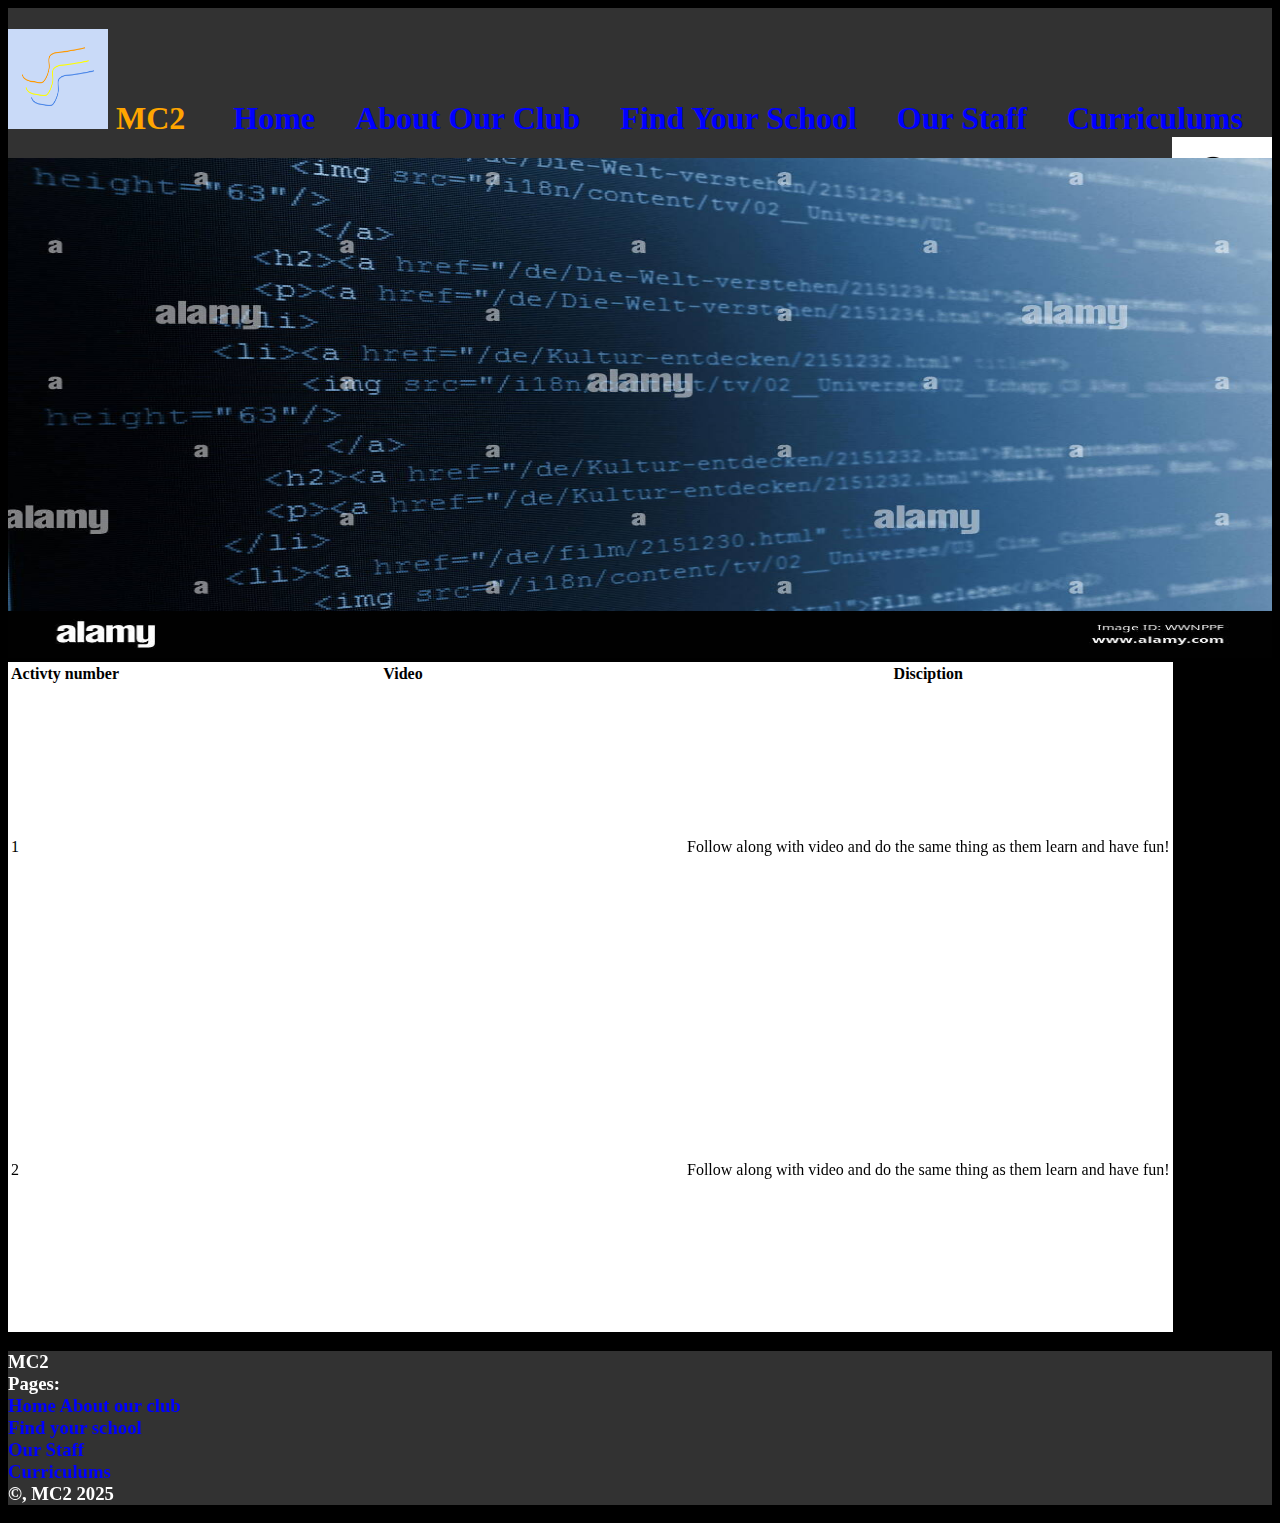
<file: 1-curricullum.html>
<!DOCTYPE html>
<html>
  <head>
    <link rel="stylesheet" href="style.css">
    <title> MC2 - Curricullums </title>
    <link rel="icon" type="image/x-icon" href="gajlogo.png">
  </head>
  <body>
    <div class="header">
      <h1> <img src="gajlogo.png" height="100" width="100"> <span class="orange">MC2</span> .....<a href="Home.html">Home</a>.....<a href="AOC.html">About Our Club</a>.....<a href="FYS.html">Find Your School</a>.....<a href="Our_Staff.html">Our Staff</a>.....<a href="curriculums.html">Curriculums</a><a href="search.html"><img style="float: right;" src="search.jpg" height="100" width="100" onclick=""></a></h1>
    </div>
    <img src="coding-4.jpg" height="500px" width="100%px" alt="Image of MC2 students coding"/>
    <table>
        <tr>
            <th>Activty number</th>
            <th>Video</th>
            <th>Disciption</th>
        </tr>
        <tr>
            <td>1</td>
            <td><iframe width="560" height="315" src="https://www.youtube.com/embed/jZJnwkz0-zI?si=q1RJx0T2IRZFgyzc" title="YouTube video player" frameborder="0" allow="accelerometer; autoplay; clipboard-write; encrypted-media; gyroscope; picture-in-picture; web-share" referrerpolicy="strict-origin-when-cross-origin" allowfullscreen></iframe></td>
            <td>Follow along with video and do the same thing as them learn and have fun!</td>
        </tr>
        <tr>
          <td>2</td>
          <td><iframe width="560" height="315" src="https://www.youtube.com/embed/xzVPHbMsF2A?si=A2rrrqRaXHpgwaDM" title="YouTube video player" frameborder="0" allow="accelerometer; autoplay; clipboard-write; encrypted-media; gyroscope; picture-in-picture; web-share" referrerpolicy="strict-origin-when-cross-origin" allowfullscreen></iframe></td>
          <td>Follow along with video and do the same thing as them learn and have fun!</td>
      </tr>
    </table>
    <div class="footer" style="align-content: left;">
        <h3>
        MC2 </br>
        Pages: </br>
        <a href="Home.html">Home</a>
        <a href="AOC.html">About our club</a></br>
        <a href="FYS.html">Find your school</a></br>
        <a href="Our_Staff.html">Our Staff</a></br>
        <a href="curriculums.html">Curriculums</a></br>
        &#169;, MC2 2025
        </h3>
      </div>
    </body>
  </html>
</file>
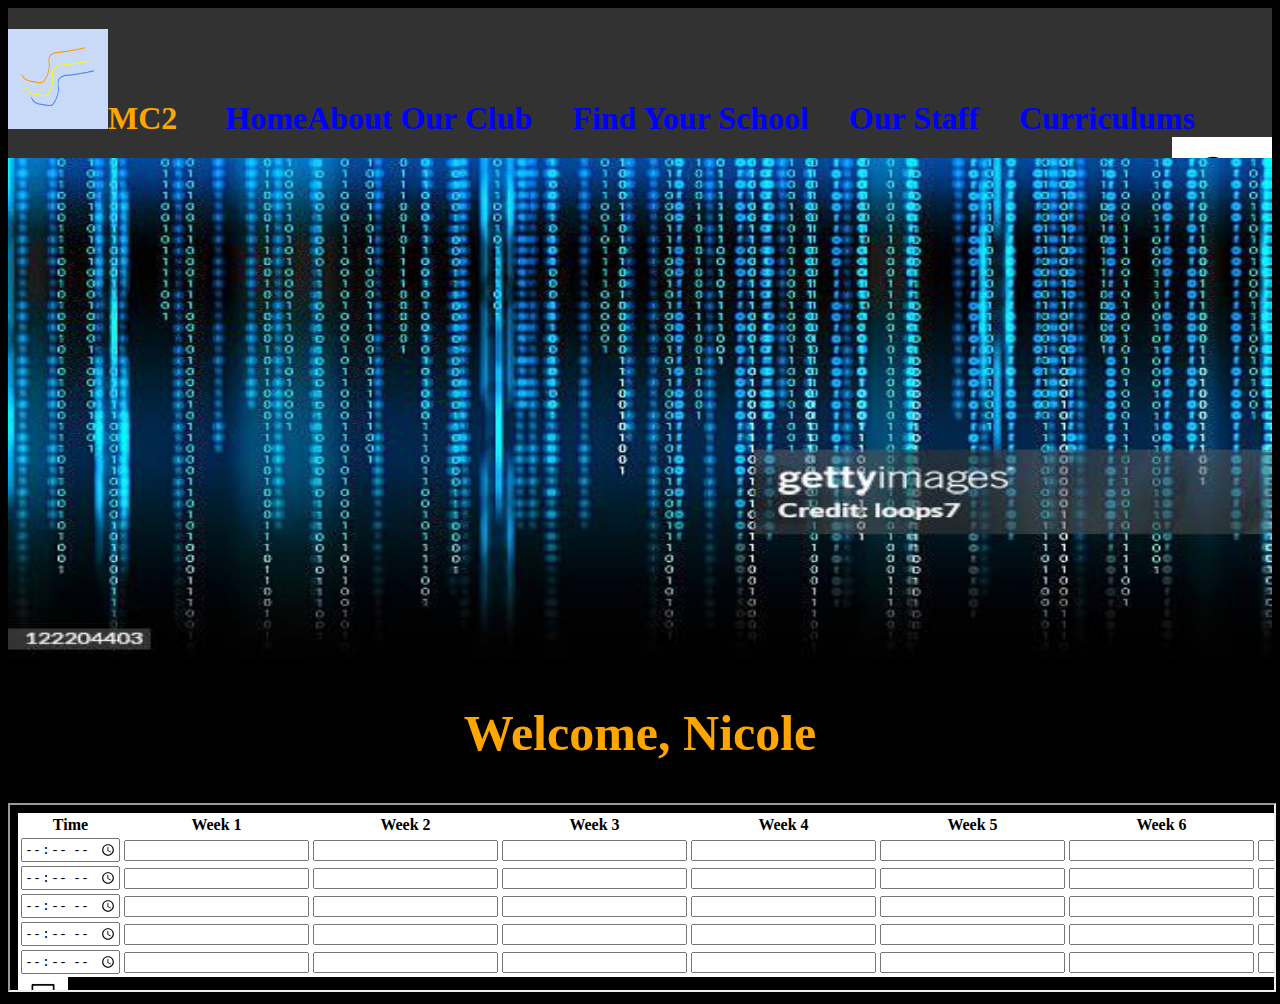
<file: 143678838yhuid8eyh7eghudf3876f7h8fv3fr73gyyr8h3rh138.html>
<!DOCTYPE html>
<html>
  <head>
    <link rel="stylesheet" href="style.css">
    <title> Ms. Aubry - Home </title>
    <link rel="icon" type="image/x-icon" href="gajlogo.png">
  </head>
  <body>
    <div class="header">
      <h1> <img src="gajlogo.png" height="100" width="100"><span class="orange">MC2</span> .....<a href="Home.html">Home</a><a href="AOC.html">About Our Club</a>.....<a href="FYS.html">Find Your School</a>.....<a href="Our_Staff.html">Our Staff</a>.....<a href="curriculums.html">Curriculums</a><a href="search.html"><img style="float: right;" src="search.jpg" height="100" width="100" onclick=""></a></h1>
    </div>
    <img src="coding-5.jpg" height="500px" width="100%" alt="Image of MC2 students coding"/>
    <h2 class="orange">Welcome, Nicole</h2>
    <iframe src="staff-table.html" height="185px" width="100%"></iframe>
    </body>
</html>
</file>
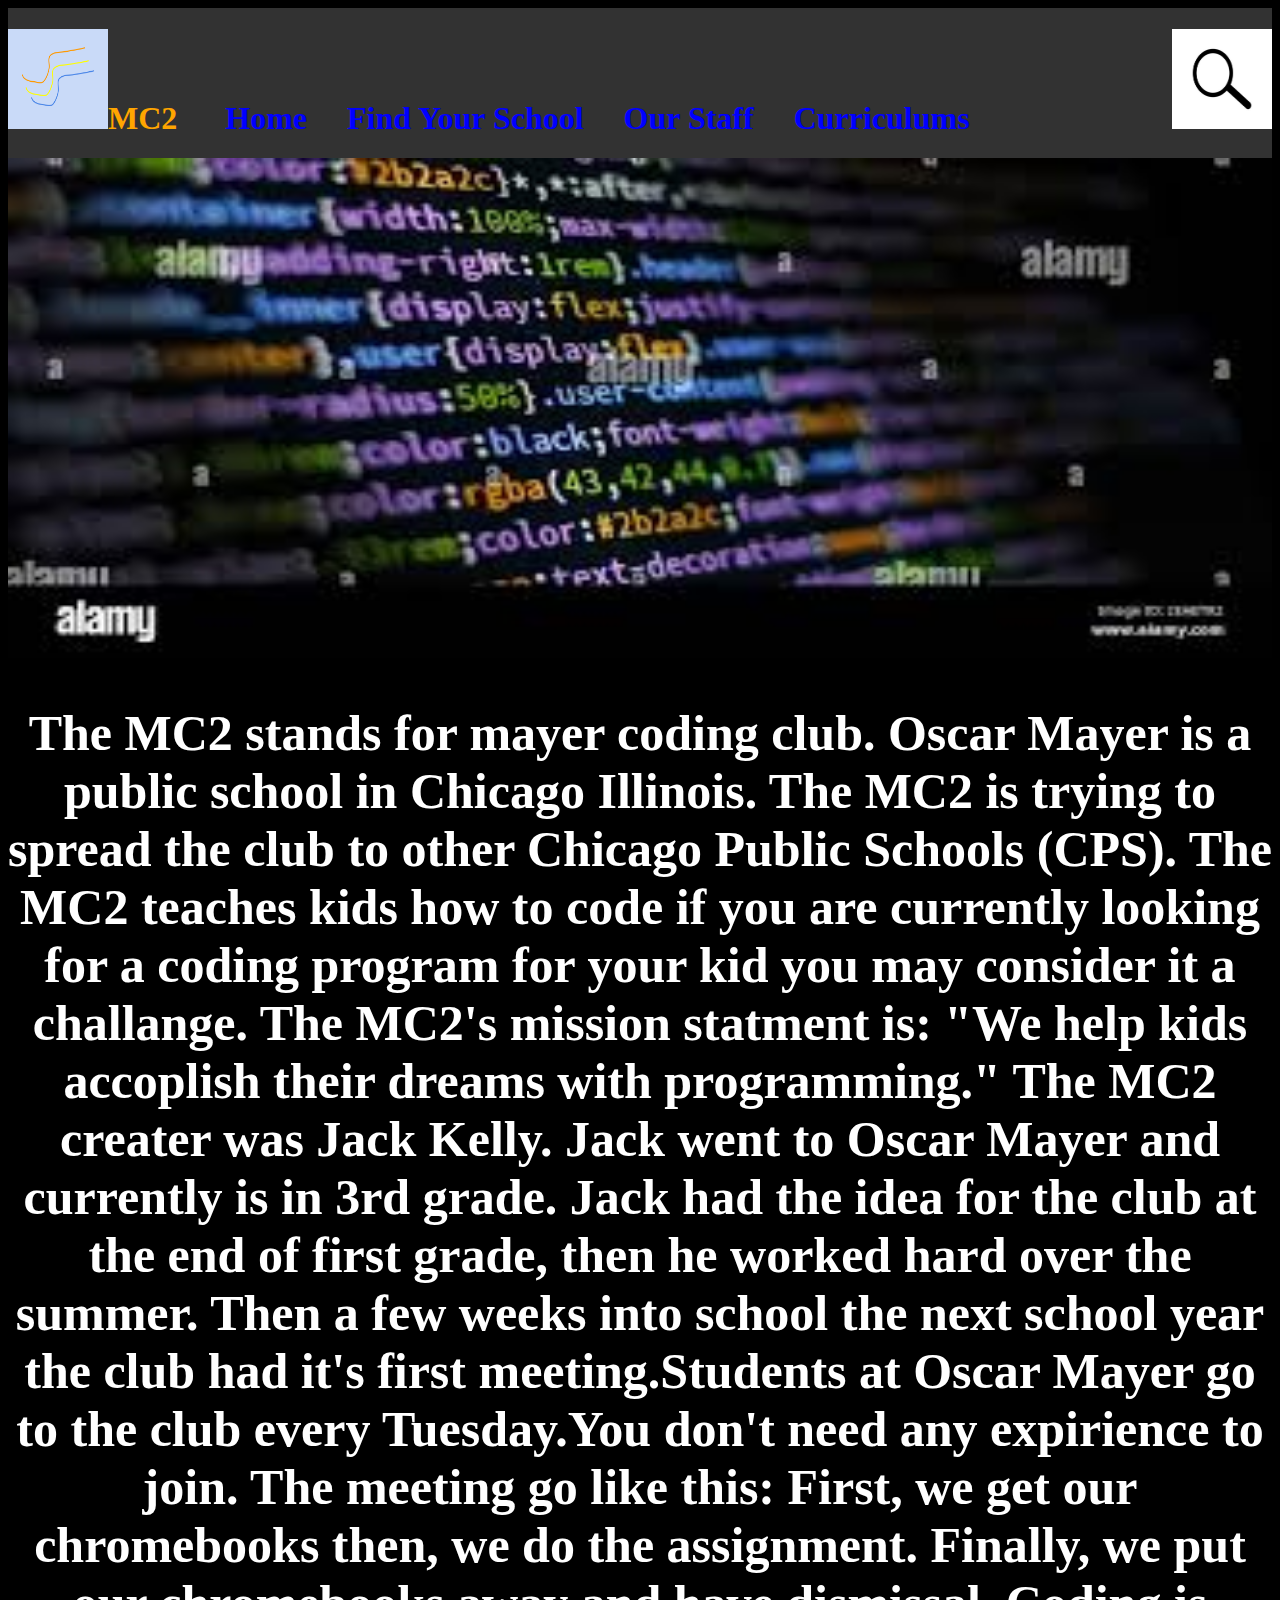
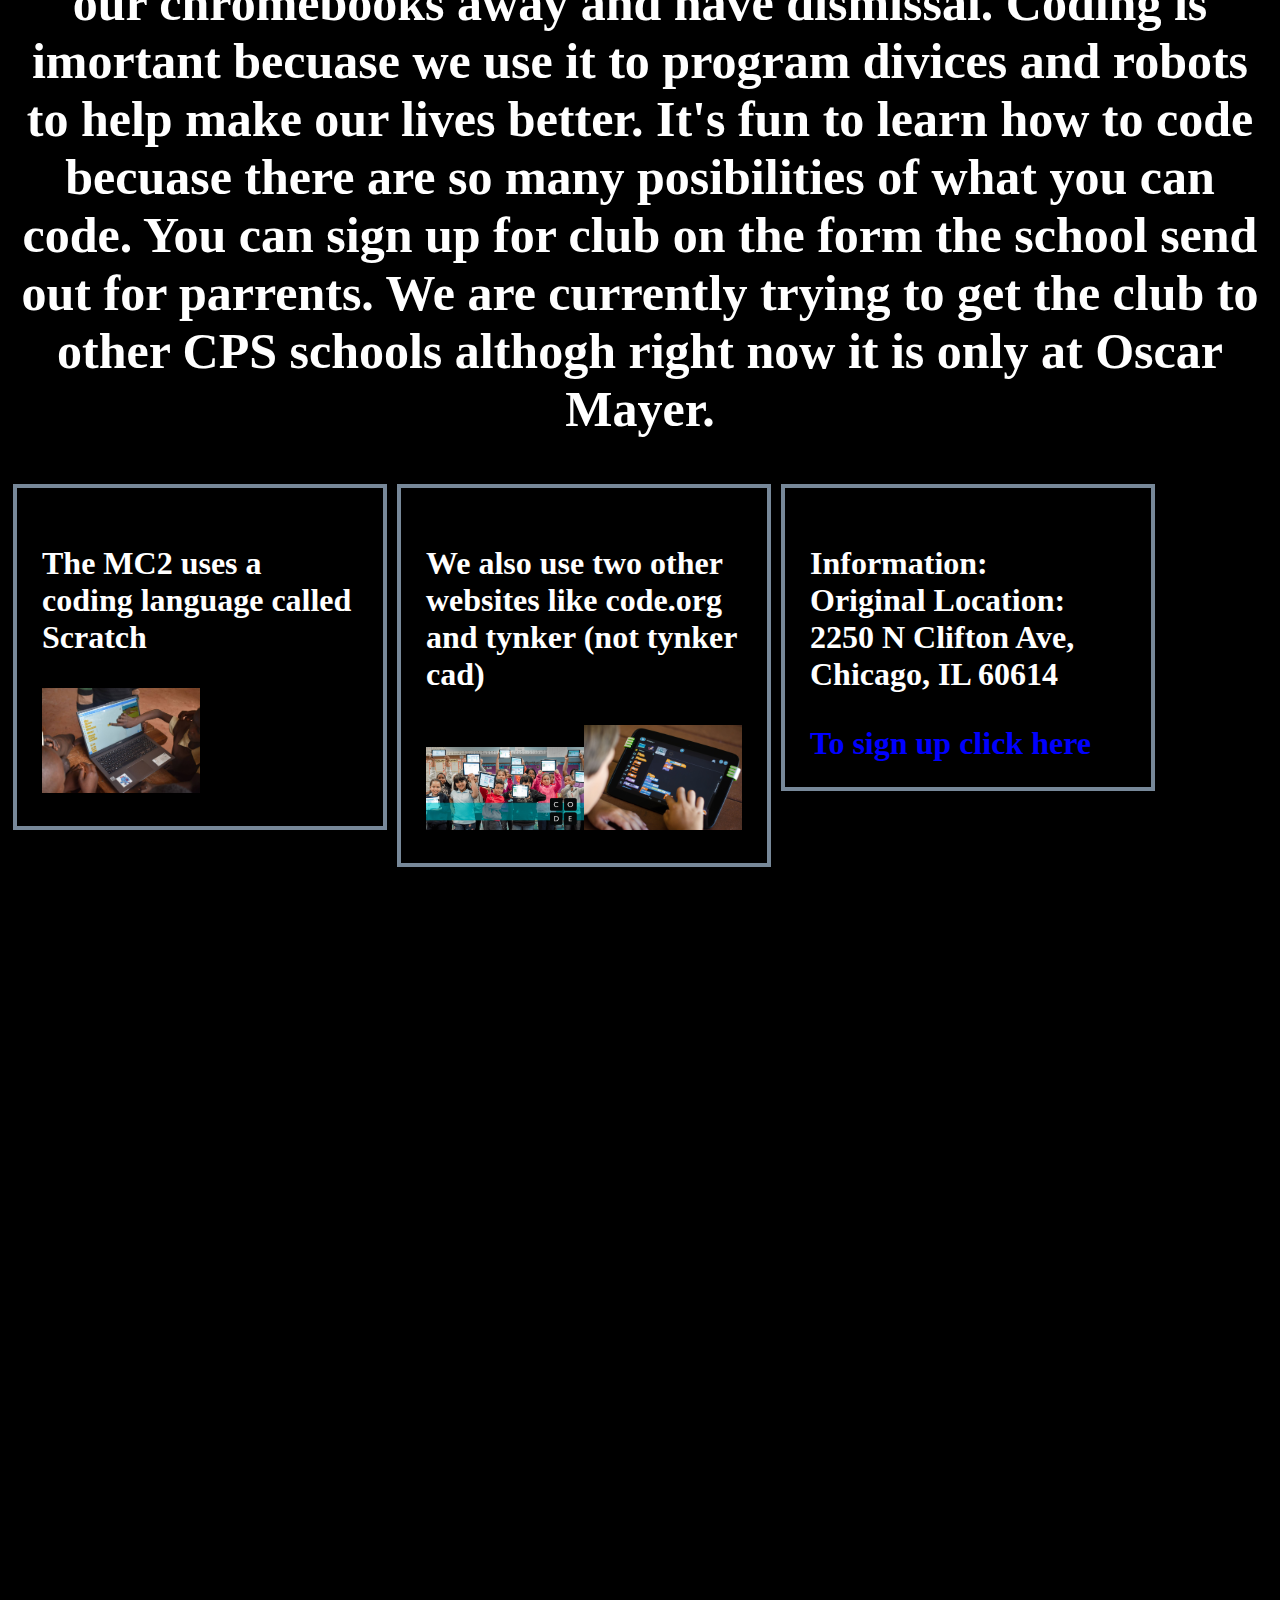
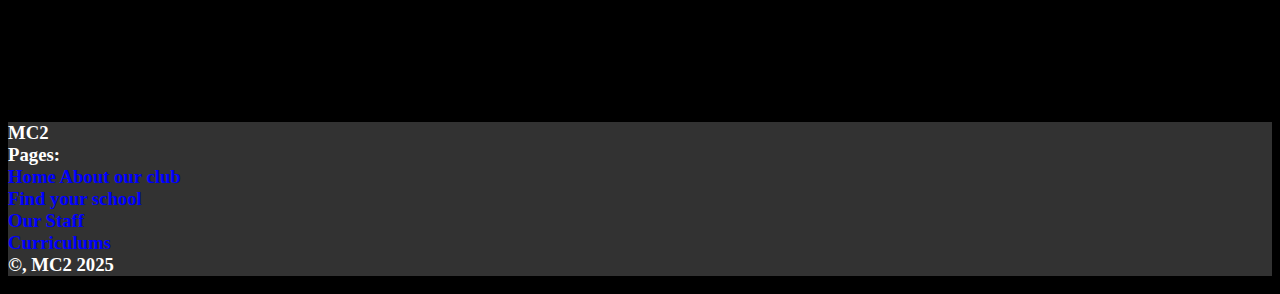
<file: AOC.html>
<!DOCTYPE html>
<html>
  <head>
    <link rel="stylesheet" href="style.css">
    <title> MC2 - About Our Club </title>
    <link rel="icon" type="image/x-icon" href="gajlogo.png">
  </head>
  <body>
    <div class="header">
      <h1> <img src="gajlogo.png" height="100" width="100"><span class="orange">MC2</span> .....<a href="Home.html">Home</a>.....<a href="FYS.html">Find Your School</a>.....<a href="Our_Staff.html">Our Staff</a>.....<a href="curriculums.html">Curriculums</a><a href="search.html"><img style="float: right;" src="search.jpg" height="100" width="100" onclick=""></a></h1>
    </div>
    <img src="coding-2.jpeg" height="500px" width="100%" alt="Image of MC2 students coding"/>
    <h2>The MC2 stands for mayer coding club. Oscar Mayer is a public school in Chicago Illinois. The MC2 is trying to spread the club to other Chicago Public Schools (CPS). The MC2 teaches kids how to code if you are currently looking for a coding program for
        your kid you may consider it a challange. The MC2's mission statment is: "We help kids accoplish their dreams with programming." The MC2 creater was Jack Kelly. Jack went to Oscar Mayer and currently is in 3rd grade. Jack had the idea for the club at the end
        of first grade, then he worked hard over the summer. Then a few weeks into school the next school year the club had it's first meeting.Students at Oscar Mayer go to the club every Tuesday.You don't need any expirience to join. The meeting go like this: 
        First, we get our chromebooks then, we do the assignment. Finally, we put our chromebooks away and have dismissal. Coding is imortant becuase we use it to program divices and robots to help make our lives better. It's fun to learn how to code becuase there are 
        so many posibilities of what you can code. You can sign up for club on the form the school send out for parrents. We are currently trying to get the club to other CPS schools althogh right now it is only at Oscar Mayer.
    </h2>
    <h1>
      <div class="divs pad">
        <p>The MC2 uses a coding language called Scratch</p>
        <img src="scratch.jpg" height="25%" width="50%"/>
      </div>
      <div class="divs pad">
        <p>We also use two other websites like code.org and tynker (not tynker cad) </p>
        <img src="code-org.png" height="25%" width="50%"/><img src="tynker.jpg" height="25%" width="50%"/>
      </div>
      <div class="divs pad">
        <p>Information:</br>
          Original Location: 2250 N Clifton Ave, Chicago, IL 60614
        </p>
        <a href="FYS.html">To sign up click here</a>
      </div>
      <iframe src="https://www.google.com/maps/embed?pb=!1m18!1m12!1m3!1d2968.586684165539!2d-87.66061432347205!3d41.92324306258574!2m3!1f0!2f0!3f0!3m2!1i1024!2i768!4f13.1!3m3!1m2!1s0x880fd31d9db7af85%3A0x24f0f297392ca154!2sOscar%20F%20Mayer%20School!5e0!3m2!1sen!2sus!4v1736863016294!5m2!1sen!2sus" width="600" height="450" style="border:0;" allowfullscreen="" loading="lazy" referrerpolicy="no-referrer-when-downgrade"></iframe>
    </br>
    </br>
    </br>
    </br>
    </br>
    </br>
    </br>
    </br>
    </br>
    </br>
    </br>
    </h1>
    <div class="footer" style="align-content: left;">
      <h3>
      MC2 </br>
      Pages: </br>
      <a href="Home.html">Home</a>
      <a href="AOC.html">About our club</a></br>
      <a href="FYS.html">Find your school</a></br>
      <a href="Our_Staff.html">Our Staff</a></br>
      <a href="curriculums.html">Curriculums</a></br>
      &#169;, MC2 2025
      </h3>
    </div>
  </body>
</file>
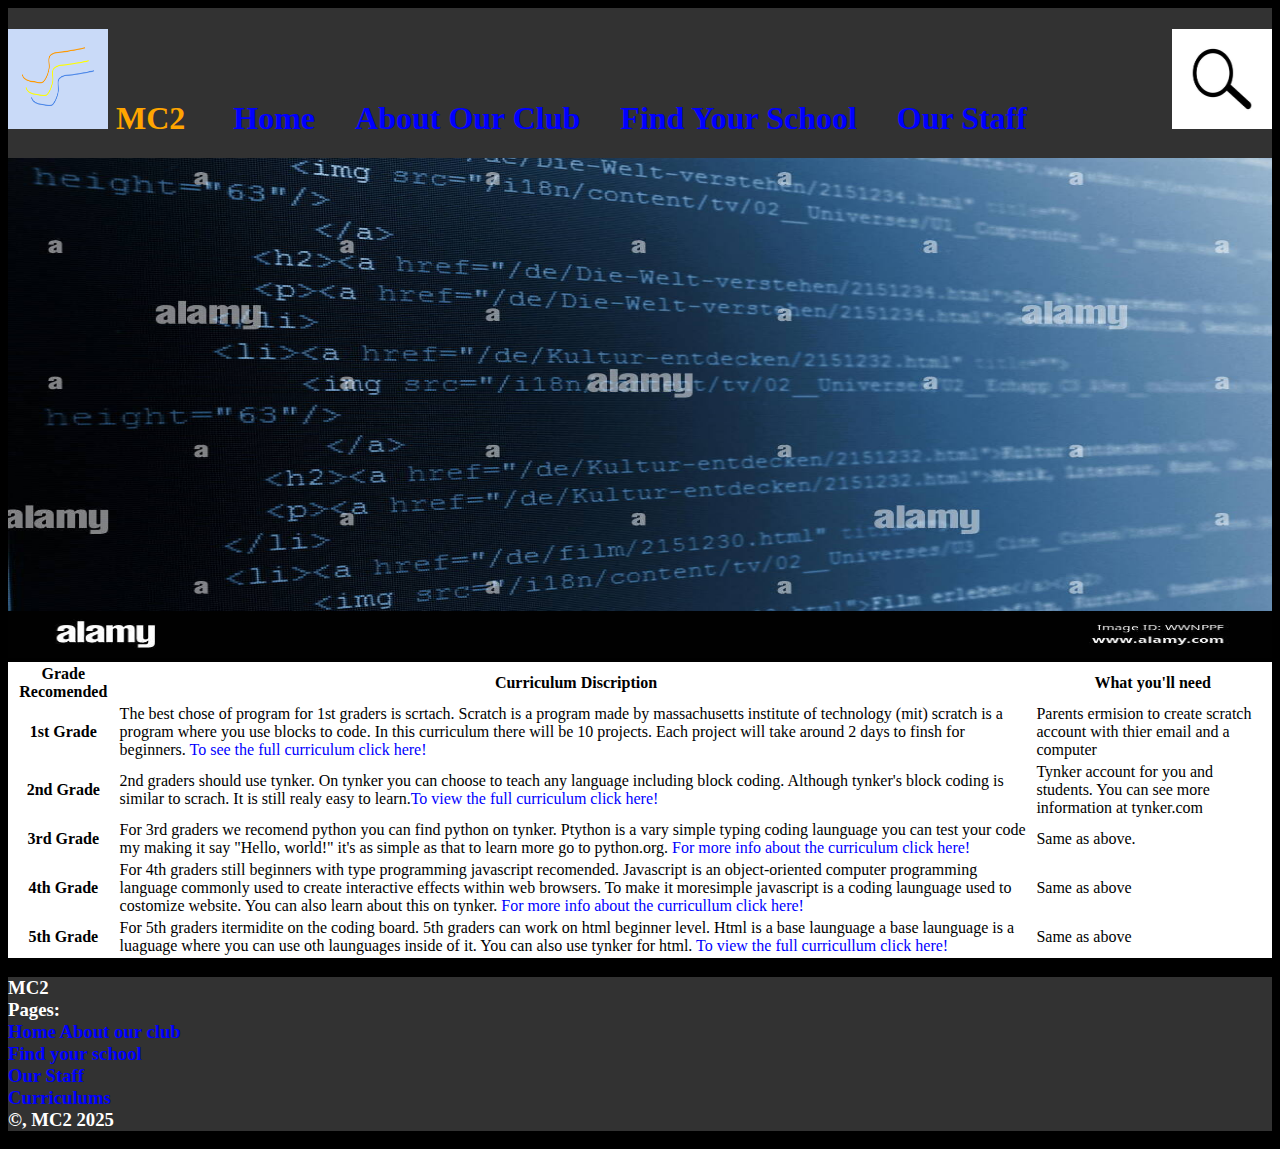
<file: curriculums.html>
<!DOCTYPE html>
<html>
  <head>
    <link rel="stylesheet" href="style.css">
    <title> MC2 - Curricullums </title>
    <link rel="icon" type="image/x-icon" href="gajlogo.png">
  </head>
  <body>
    <div class="header">
      <h1> <img src="gajlogo.png" height="100" width="100"> <span class="orange">MC2</span> .....<a href="Home.html">Home</a>.....<a href="AOC.html">About Our Club</a>.....<a href="FYS.html">Find Your School</a>.....<a href="Our_Staff.html">Our Staff</a><a href="search.html"><img style="float: right;" src="search.jpg" height="100" width="100" onclick=""></a></h1>
    </div>
    <img src="coding-4.jpg" height="500px" width="100%" alt="Image of MC2 students coding"/>
    <table>
        <tr>
            <th>Grade Recomended</th>
            <th>Curriculum Discription</th>
            <th>What you'll need</th>
        </tr>
        <tr>
            <th>1st Grade</th>
            <td>The best chose of program for 1st graders is scrtach. Scratch is a program made by massachusetts institute of technology (mit) scratch is a program where you use blocks to code. In this curriculum there will be 10 projects. Each project will take around 2 days to finsh for beginners. <a href="1-curricullum.html">To see the full curriculum click here!</a></th>
            <td>Parents ermision to create scratch account with thier email and a computer</th>
        </tr>
        <tr>
            <th>2nd Grade</th>
            <td>2nd graders should use tynker. On tynker you can choose to teach any language including block coding. Although tynker's block coding is similar to scrach. It is still realy easy to learn.<a href="2-curricullum.html">To view the full curriculum click here!</a></td>
            <td>Tynker account for you and students. You can see more information at tynker.com</td>
        </tr>
        <tr>
          <th>3rd Grade</th>
          <td>For 3rd graders we recomend python you can find python on tynker. Ptython is a vary simple typing coding launguage you can test your code my making it say "Hello, world!" it's as simple as that to learn more go to python.org. <a href="3-curriculum.html">For more info about the curriculum click here!</a></td>
          <td>Same as above.</td>
        </tr>
        <tr>
          <th>4th Grade</th>
          <td>For 4th graders still beginners with type programming javascript recomended. Javascript is an object-oriented computer programming language commonly used to create interactive effects within web browsers. To make it moresimple javascript is a coding launguage used to costomize website. You can also learn about this on tynker. <a href="4-curricullum.html">For more info about the curricullum click here!</a></td>
          <td>Same as above</td>
        </tr>
        <tr>
          <th>5th Grade</th>
          <td>For 5th graders itermidite on the coding board. 5th graders can work on html beginner level. Html is a base launguage a base launguage is a luaguage where you can use oth launguages inside of it. You can also use tynker for html. <a href="5-curricullum.html">To view the full curricullum click here!</a></td>
          <td>Same as above</td>
        </tr>
    </table>
    <div class="footer" style="align-content: left;">
        <h3>
        MC2 </br>
        Pages: </br>
        <a href="Home.html">Home</a>
        <a href="AOC.html">About our club</a></br>
        <a href="FYS.html">Find your school</a></br>
        <a href="Our_Staff.html">Our Staff</a></br>
        <a href="curriculums.html">Curriculums</a></br>
        &#169;, MC2 2025
        </h3>
      </div>
    </body>
  </html>
</file>
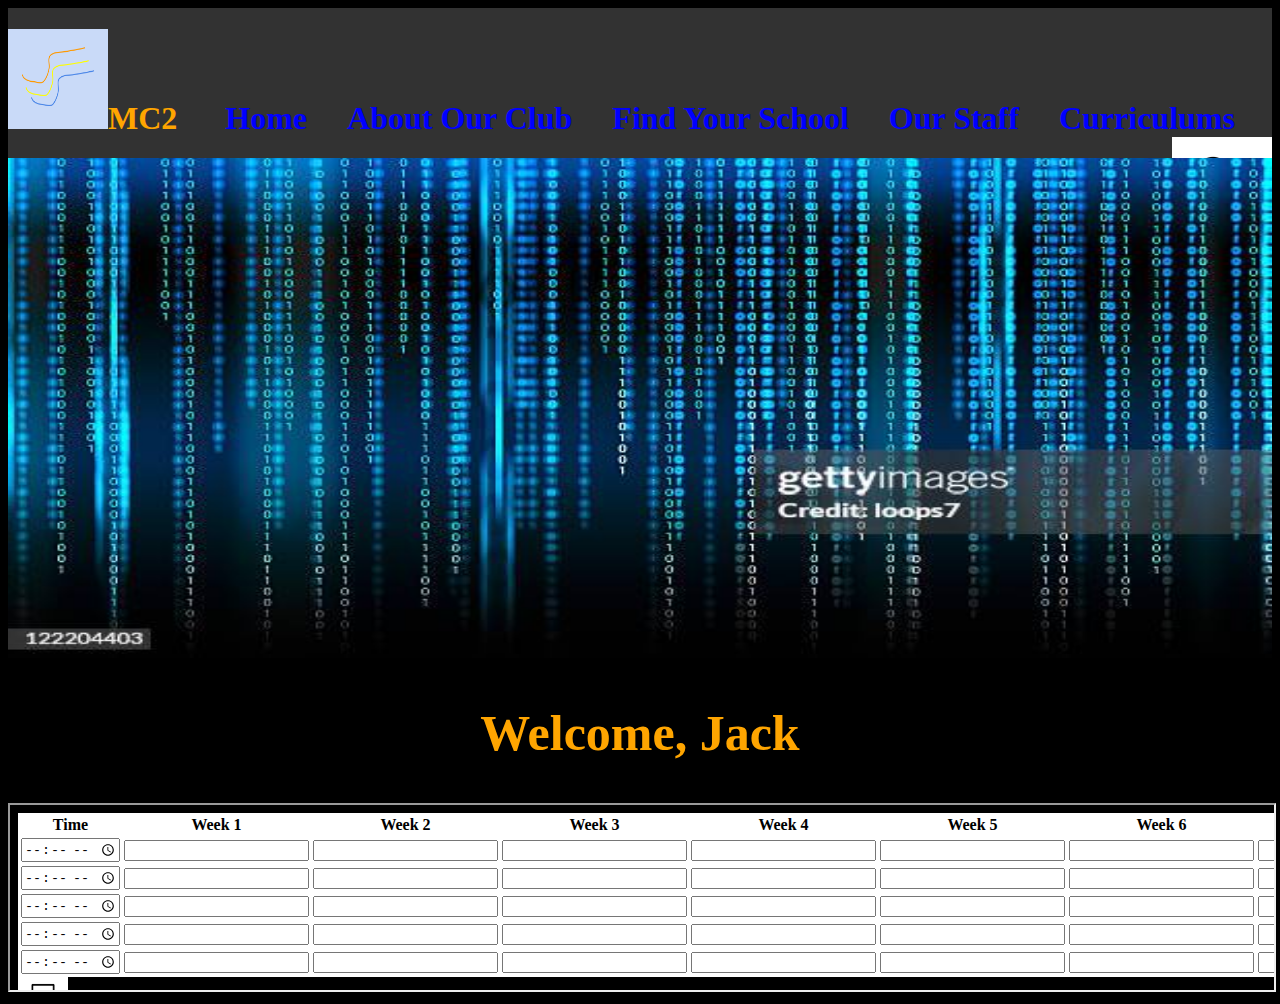
<file: db87e8qegdbhj3iq839etg7dbeye7e1y9eh8d31hvnce9yene1y.html>
<!DOCTYPE html>
<html>
  <head>
    <link rel="stylesheet" href="style.css">
    <title> Jack Kelly - Home </title>
    <link rel="icon" type="image/x-icon" href="gajlogo.png">
  </head>
  <body>
    <div class="header">
      <h1> <img src="gajlogo.png" height="100" width="100"><span class="orange">MC2</span> .....<a href="Home.html">Home</a>.....<a href="AOC.html">About Our Club</a>.....<a href="FYS.html">Find Your School</a>.....<a href="Our_Staff.html">Our Staff</a>.....<a href="curriculums.html">Curriculums</a><a href="search.html"><img style="float: right;" src="search.jpg" height="100" width="100" onclick=""></a></h1>
    </div>
    <img src="coding-5.jpg" height="500px" width="100%" alt="Image of MC2 students coding"/>
    <h2 class="orange">Welcome, Jack</h2>
    <iframe src="staff-table.html" height="185px" width="100%"></iframe>
    </body>
</html>
</file>
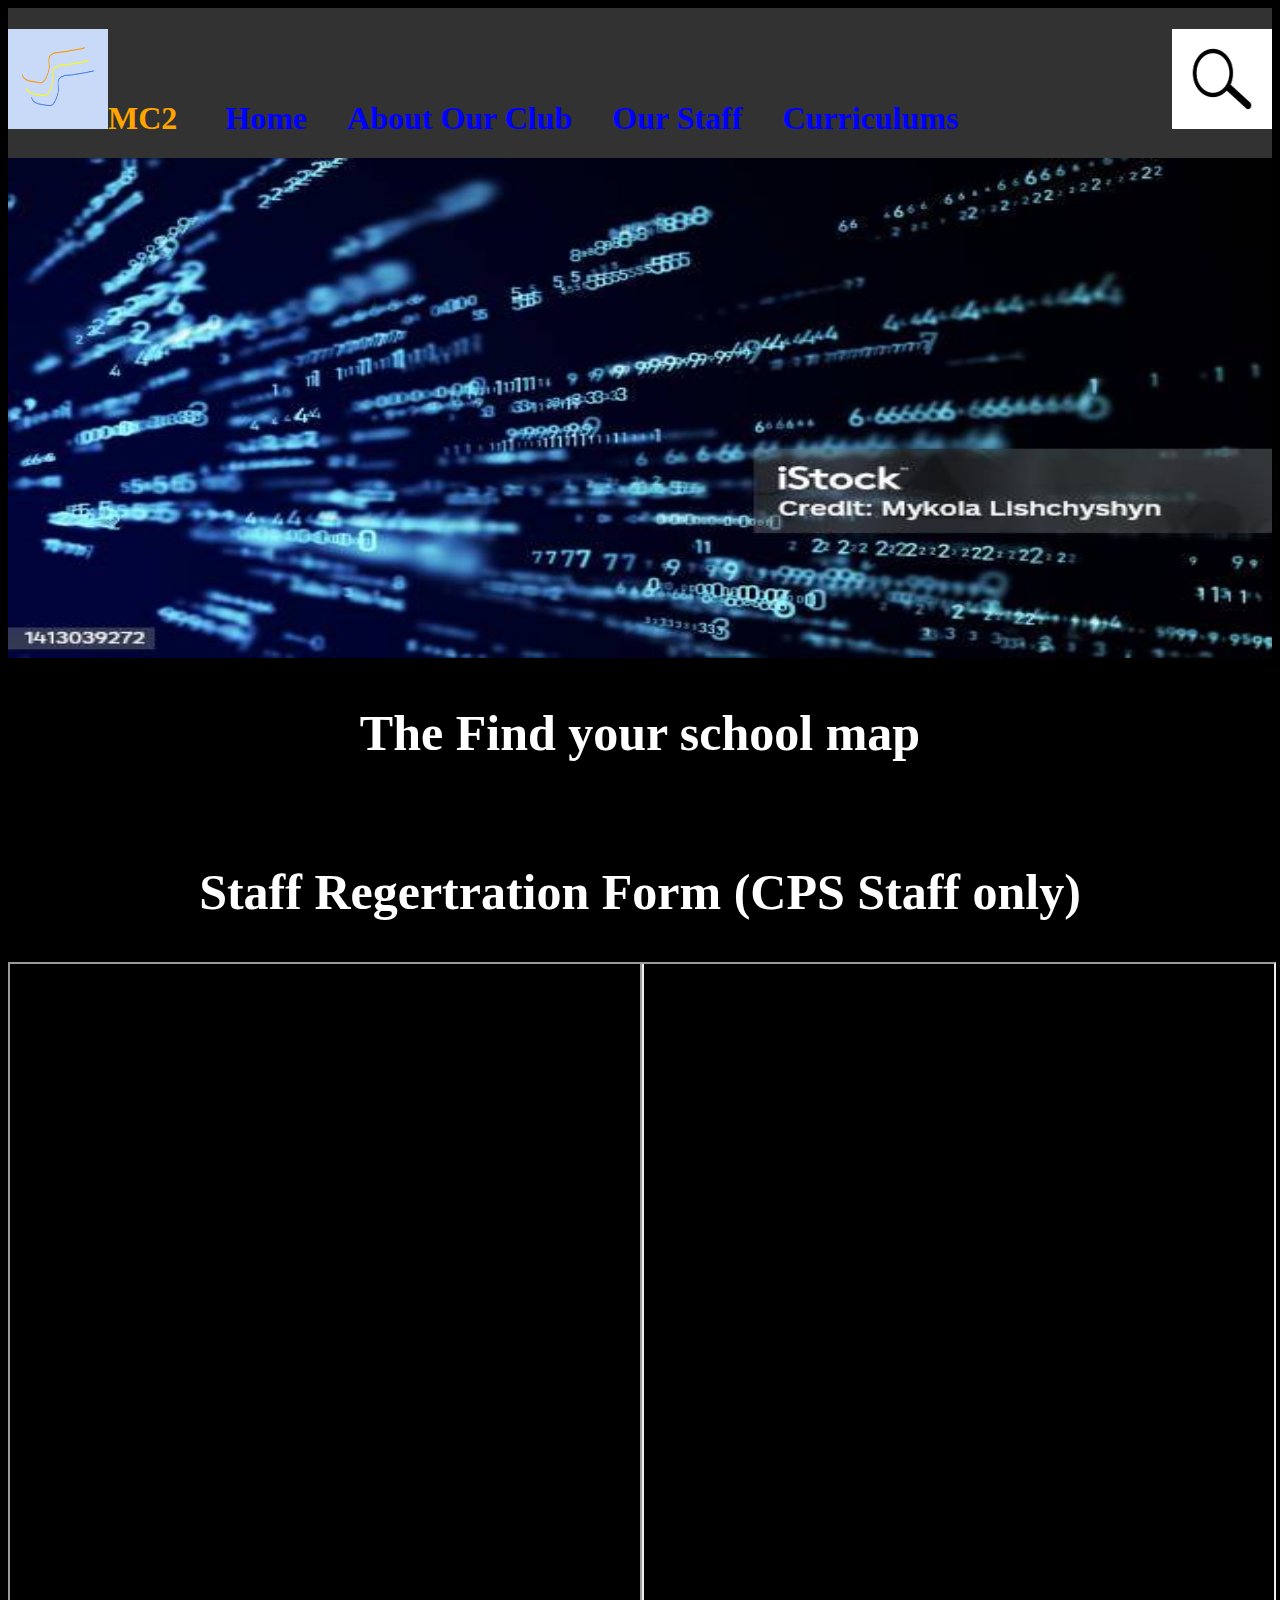
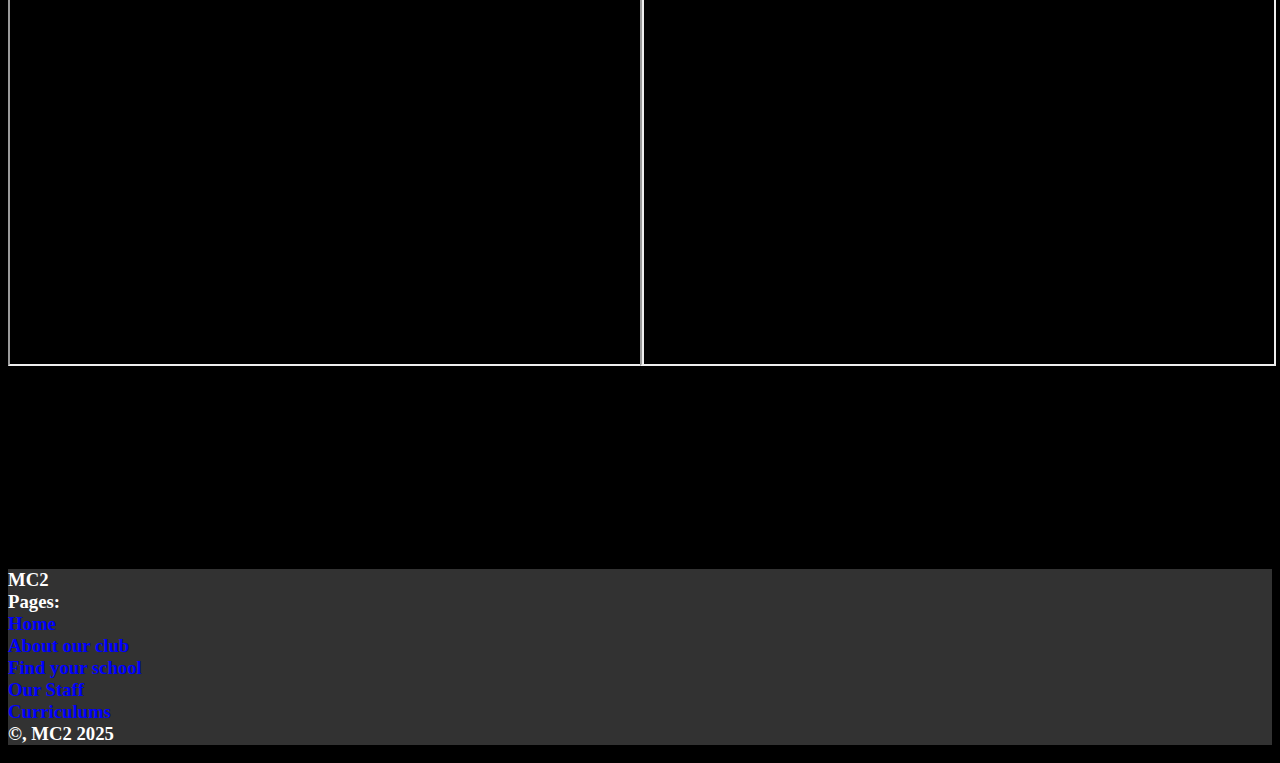
<file: FYS.html>
<!DOCTYPE html>
<html>
  <head>
    <link rel="stylesheet" href="style.css">
    <title> MC2 - Find you School </title>
    <link rel="icon" type="image/x-icon" href="gajlogo.png">
  </head>
  <body>
    <div class="header">
      <h1> <img src="gajlogo.png" height="100" width="100"><span class="orange">MC2</span> .....<a href="Home.html">Home</a>.....<a href="AOC.html">About Our Club</a>.....<a href="Our_Staff.html">Our Staff</a>.....<a href="curriculums.html">Curriculums</a><a href="search.html"><img style="float: right;" src="search.jpg" height="100" width="100" onclick=""></a></h1>
    </div>
    <img src="coding-3.jpg" height="500" width="100%" alt="Image of MC2 students coding"/>
    <h1><h2>The Find your school map</h2>..........<h2>Staff Regertration Form (CPS Staff only)</h2></h1>
    <div style="width: 100%;">
      <div style="float: left; width: 50%;">
        <iframe src="https://www.google.com/maps/d/u/1/embed?mid=1eJw94MNle1Ba7TsStlA85X31QBCz-NY&ehbc=2E312F" width="100%" height="1000"></iframe>
      </div>
      <div style="float: right; width: 50%;">
        <iframe src="https://docs.google.com/forms/d/e/1FAIpQLScXjqoPO8GY5YVGeG6-7lAWjlF7L_MNGUFhzhY7GiuCzsBkpg/viewform" style="width: 100%; height: 1000px;"></iframe>
      </div>
    </div>
    </br>
    </br>
    </br>
    </br>
    </br>
    </br>
    </br>
    </br>
    </br>
    </br>
    </br>
    </br>
    </br>
    </br>
    </br>
    </br>
    </br>
    </br>
    </br>
    </br>
    </br>
    </br>
    </br>
    </br>
    </br>
    </br>
    </br>
    </br>
    </br>
    </br>
    </br>
    </br>
    </br>
    </br>
    </br>
    </br>
    </br>
    </br>
    </br>
    </br>
    </br>
    </br>
    </br>
    </br>
    </br>
    </br>
    </br>
    </br>
    </br>
    </br>
    </br>
    </br>
    </br>
    </br>
    </br>
    </br>
    </br>
    </br>
    </br>
    </br>
    </br>
    </br>
    </br>
    </br>
    </br>
    </br>
    <div class="footer">
      <h3>
      MC2 </br>
      Pages: </br>
      <a href="Home.html">Home</a></br>
      <a href="AOC.html">About our club</a></br>
      <a href="FYS.html">Find your school</a></br>
      <a href="Our_Staff.html">Our Staff</a></br>
      <a href="curriculums.html">Curriculums</a></br>
      &#169;, MC2 2025
      </h3>
    </div>
  </body>
</html>
</file>
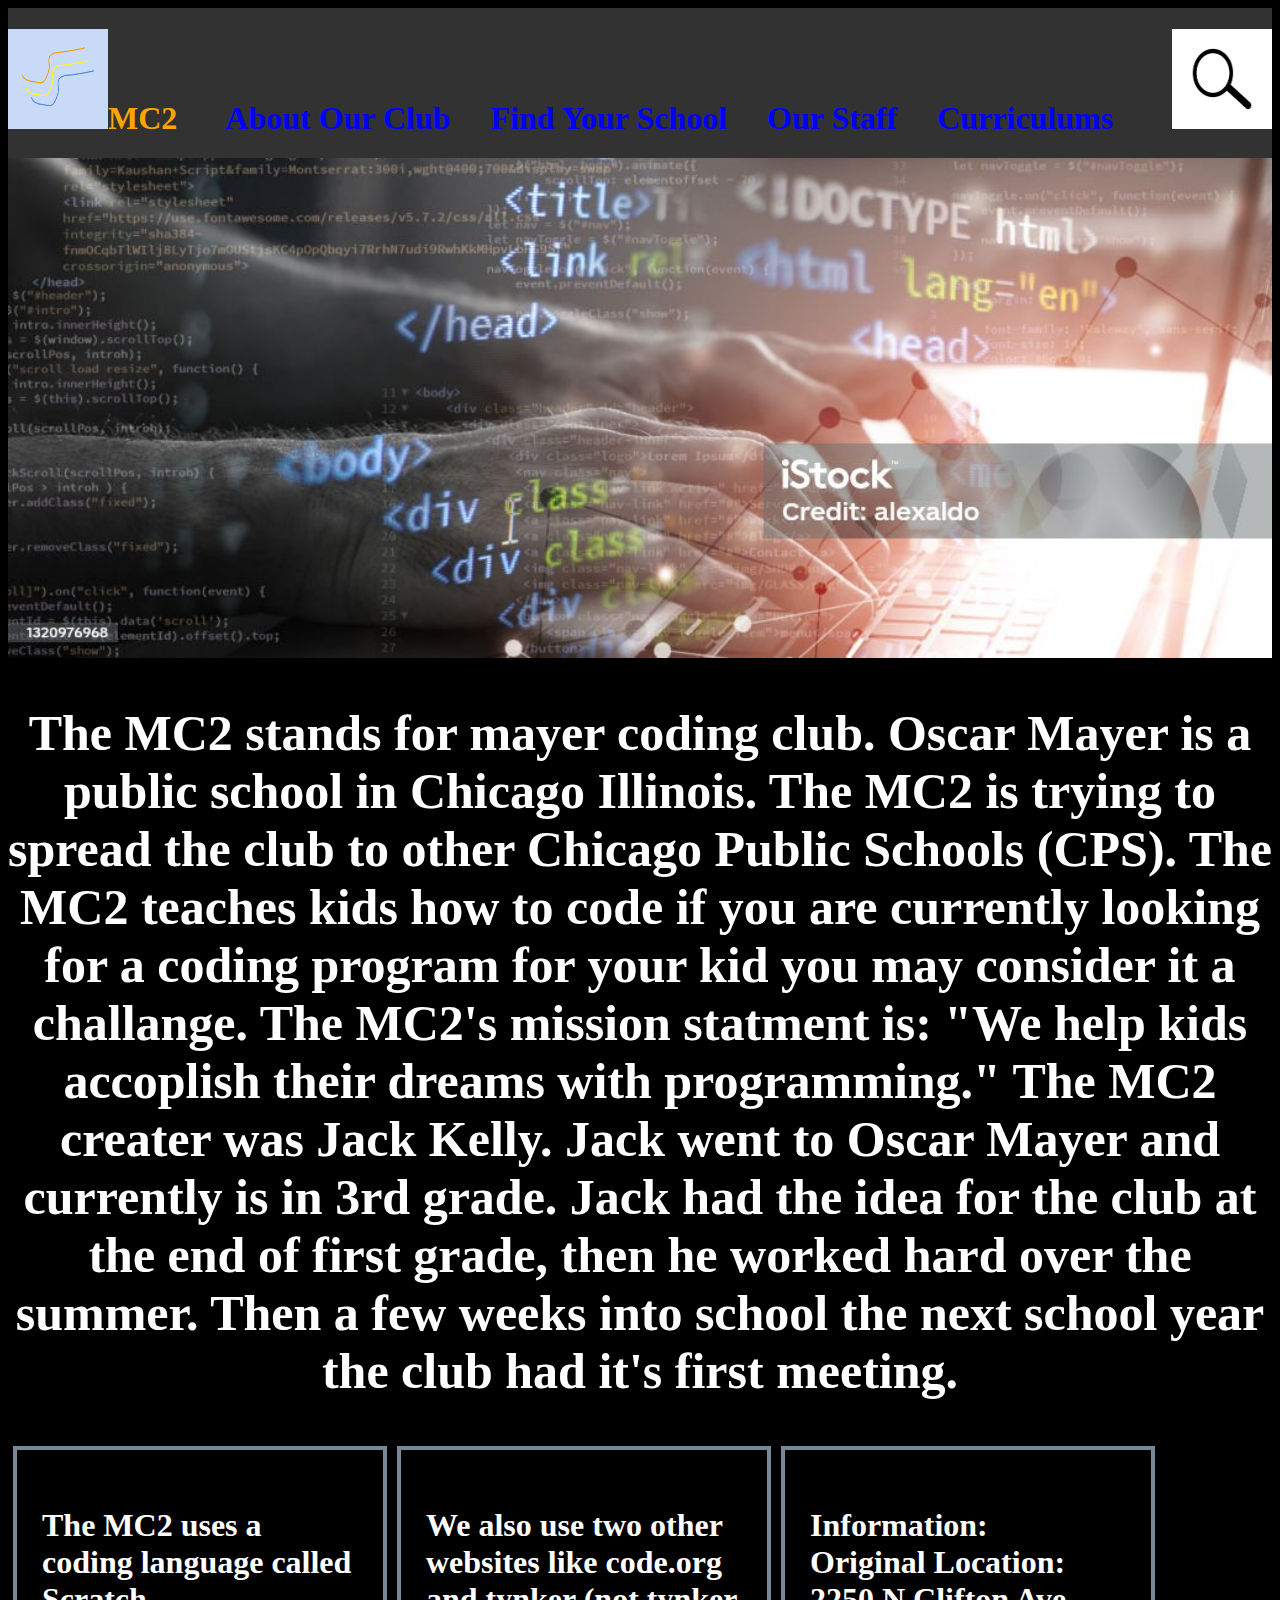
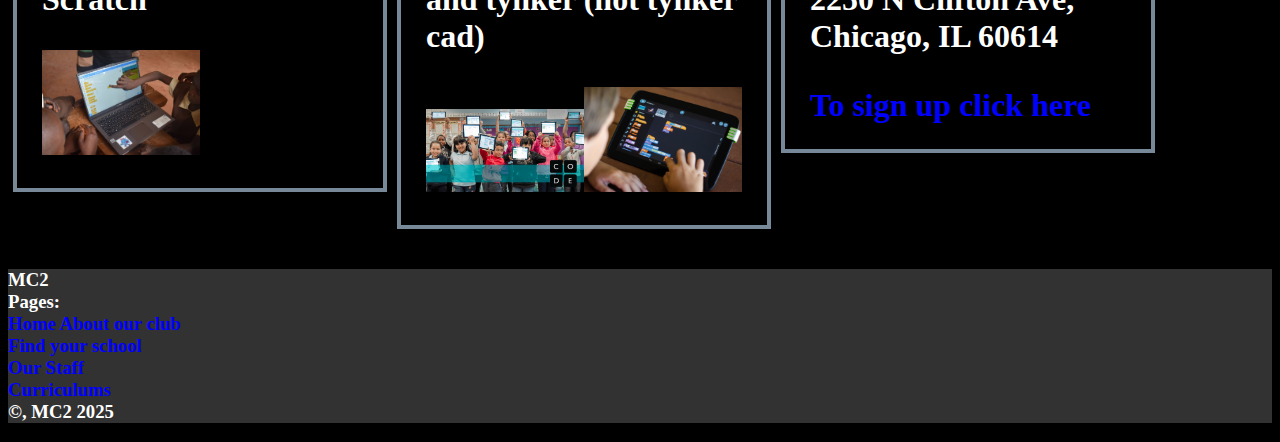
<file: Home.html>
<!DOCTYPE html>
<html>
  <head>
    <link rel="stylesheet" href="style.css">
    <title> MC2 - Home </title>
    <link rel="icon" type="image/x-icon" href="gajlogo.png">
  </head>
  <body>
    <div class="header">
      <h1> <img src="gajlogo.png" height="100" width="100"><span class="orange">MC2</span> .....<a href="AOC.html">About Our Club</a>.....<a href="FYS.html">Find Your School</a>.....<a href="Our_Staff.html">Our Staff</a>.....<a href="curriculums.html">Curriculums</a><a href="search.html"><img style="float: right;" src="search.jpg" height="100" width="100" onclick=""></a></h1>
    </div>
    <img src="kidscoding-1.jpg" height="500px" width="100%" alt="Image of MC2 students coding"/>
    <h2>The MC2 stands for mayer coding club. Oscar Mayer is a public school in Chicago Illinois. The MC2 is trying to spread the club to other Chicago Public Schools (CPS). The MC2 teaches kids how to code if you are currently looking for a coding program for
        your kid you may consider it a challange. The MC2's mission statment is: "We help kids accoplish their dreams with programming." The MC2 creater was Jack Kelly. Jack went to Oscar Mayer and currently is in 3rd grade. Jack had the idea for the club at the end
        of first grade, then he worked hard over the summer. Then a few weeks into school the next school year the club had it's first meeting.
    </h2>
    <h1>
      <div class="divs pad">
        <p>The MC2 uses a coding language called Scratch</p>
        <img src="scratch.jpg" height="25%" width="50%"/>
      </div>
      <div class="divs pad">
        <p>We also use two other websites like code.org and tynker (not tynker cad) </p>
        <img src="code-org.png" height="25%" width="50%"/><img src="tynker.jpg" height="25%" width="50%"/>
      </div>
      <div class="divs pad">
        <p>Information:</br>
          Original Location: 2250 N Clifton Ave, Chicago, IL 60614
        </p>
        <a href="FYS.html">To sign up click here</a>
      </div>
    </br>
    </br>
    </br>
    </br>
    </br>
    </br>
    </br>
    </br>
    </br>
    </br>
    </br>
    </h1>
    <div class="footer" style="align-content: left;">
      <h3>
      MC2 </br>
      Pages: </br>
      <a href="Home.html">Home</a>
      <a href="AOC.html">About our club</a></br>
      <a href="FYS.html">Find your school</a></br>
      <a href="Our_Staff.html">Our Staff</a></br>
      <a href="curriculums.html">Curriculums</a></br>
      &#169;, MC2 2025
      </h3>
    </div>
  </body>
</html>
</file>
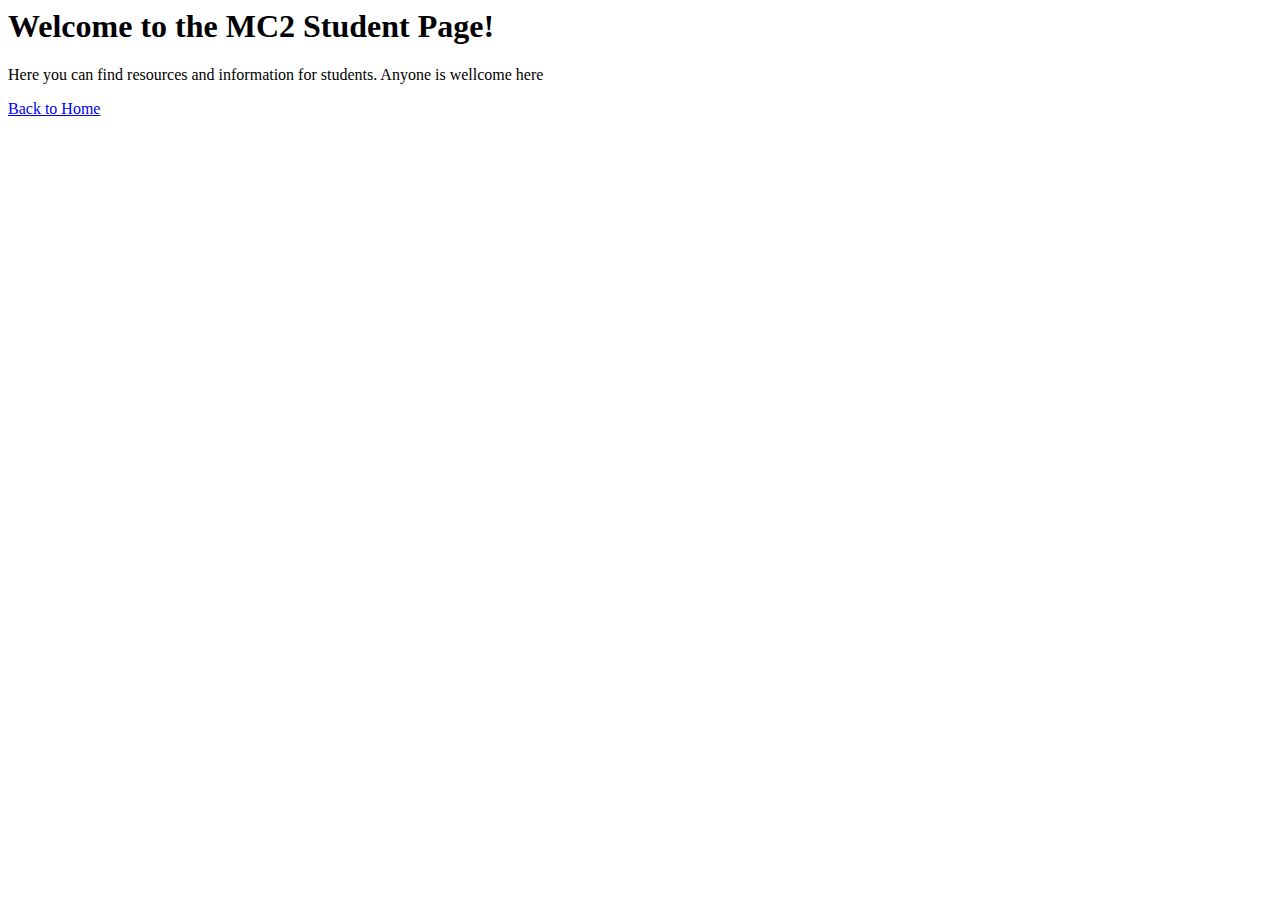
<file: Home.students.html>
<html>
    <head>
        <title>MC2 - Home</title>
    </head>
    <body>
        <h1>Welcome to the MC2 Student Page!</h1>
        <p>Here you can find resources and information for students. Anyone is wellcome here</p>
        <a href="index.html">Back to Home</a>
    </body>
</html>
</file>
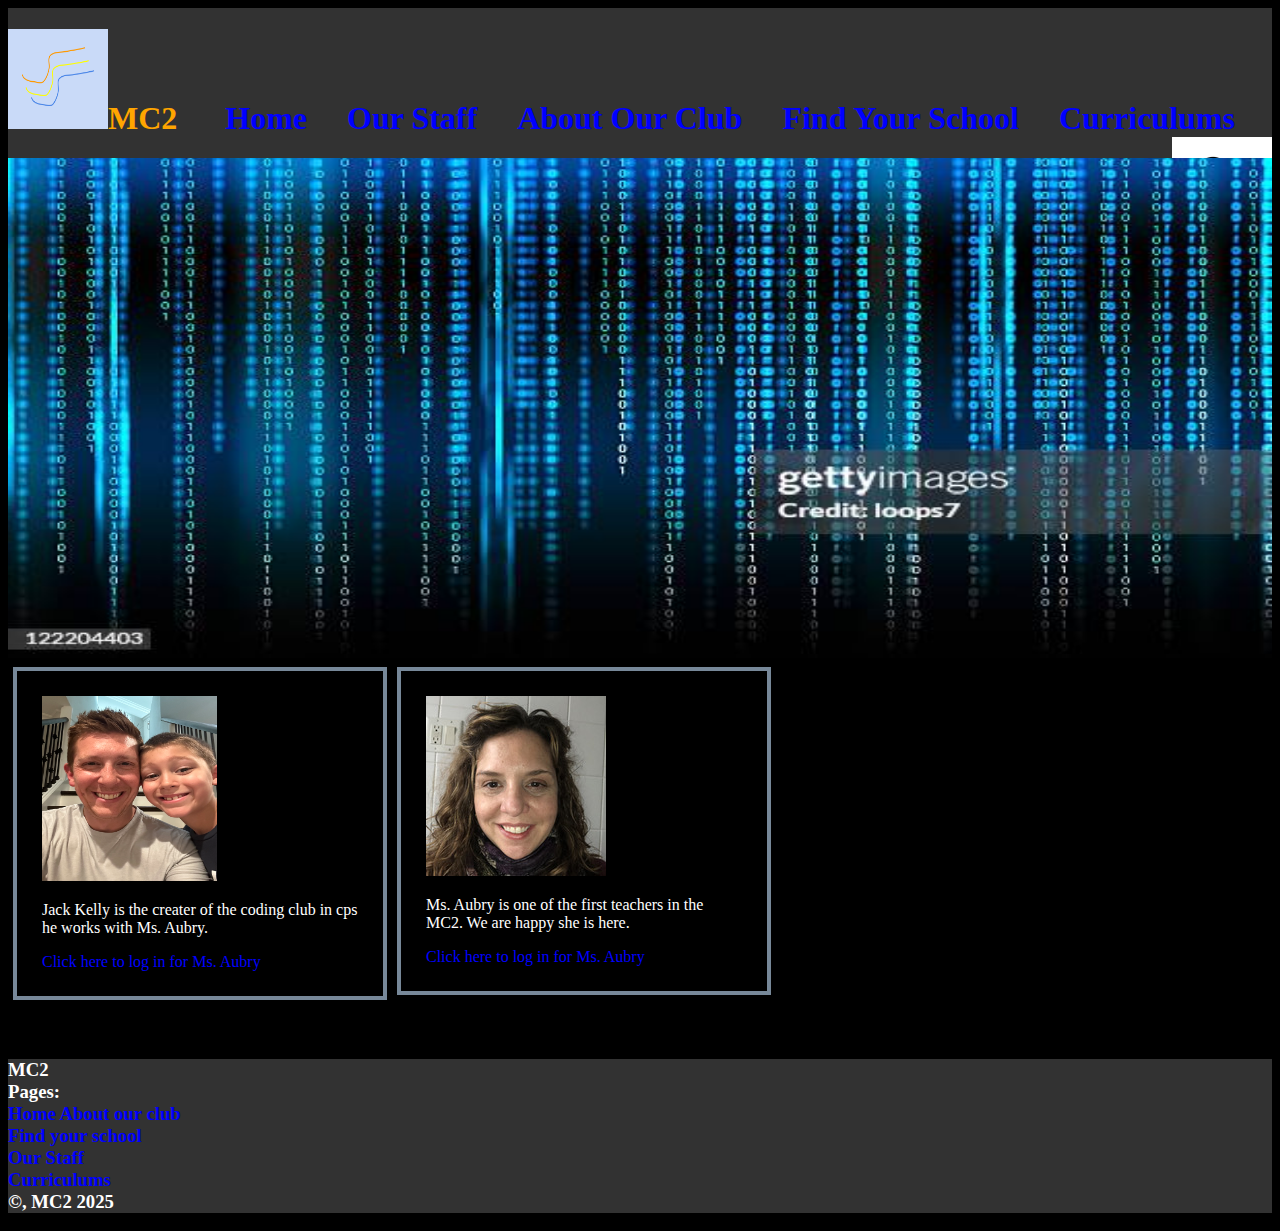
<file: Our_Staff.html>
<!DOCTYPE html>
<html>
  <head>
    <link rel="stylesheet" href="style.css">
    <title> MC2 - Our Staff </title>
    <link rel="icon" type="image/x-icon" href="gajlogo.png">
  </head>
  <body>
    <div class="header">
      <h1> <img src="gajlogo.png" height="100" width="100"><span class="orange">MC2</span> .....<a href="index.html">Home</a>.....<a href="Our_Staff.html">Our Staff</a>.....<a href="AOC.html">About Our Club</a>.....<a href="FYS.html">Find Your School</a>.....<a href="curriculums.html">Curriculums</a><a href="search.html"><img style="float: right;" src="search.jpg" height="100" width="100" onclick=""></a></h1>
    </div>
    <img src="coding-5.jpg" height="500px" width="100%" alt="Image of MC2 students coding"/>
    <div class="divs pad">
      <img src="jack.jpg" height="185" width="175"/><br>
      <p>Jack Kelly is the creater of the coding club in cps he works with Ms. Aubry.</p>
      <a href="252002.html">Click here to log in for Ms. Aubry</a>
    </div>
    <div class="divs pad">
      <img src="ms-abubry.jpg"/><br>
      <p>Ms. Aubry is one of the first teachers in the MC2. We are happy she is here.</p>
      <a href="122232.html">Click here to log in for Ms. Aubry</a>
    </div>
    </br>
    </br>
    </br>
    </br>
    </br>
    </br>
    </br>
    </br>
    </br>
    </br>
    </br>
    </br>
    </br>
    </br>
    </br>
    </br>
    </br>
    </br>
    </br>
    </br>
    </br>
    </br>
    <div class="footer" style="align-content: left;">
        <h3>
        MC2 </br>
        Pages: </br>
        <a href="Home.html">Home</a>
        <a href="AOC.html">About our club</a></br>
        <a href="FYS.html">Find your school</a></br>
        <a href="Our_Staff.html">Our Staff</a></br>
        <a href="curriculums.html">Curriculums</a></br>
        &#169;, MC2 2025
        </h3>
    </div>
  </body>
</html>
</file>
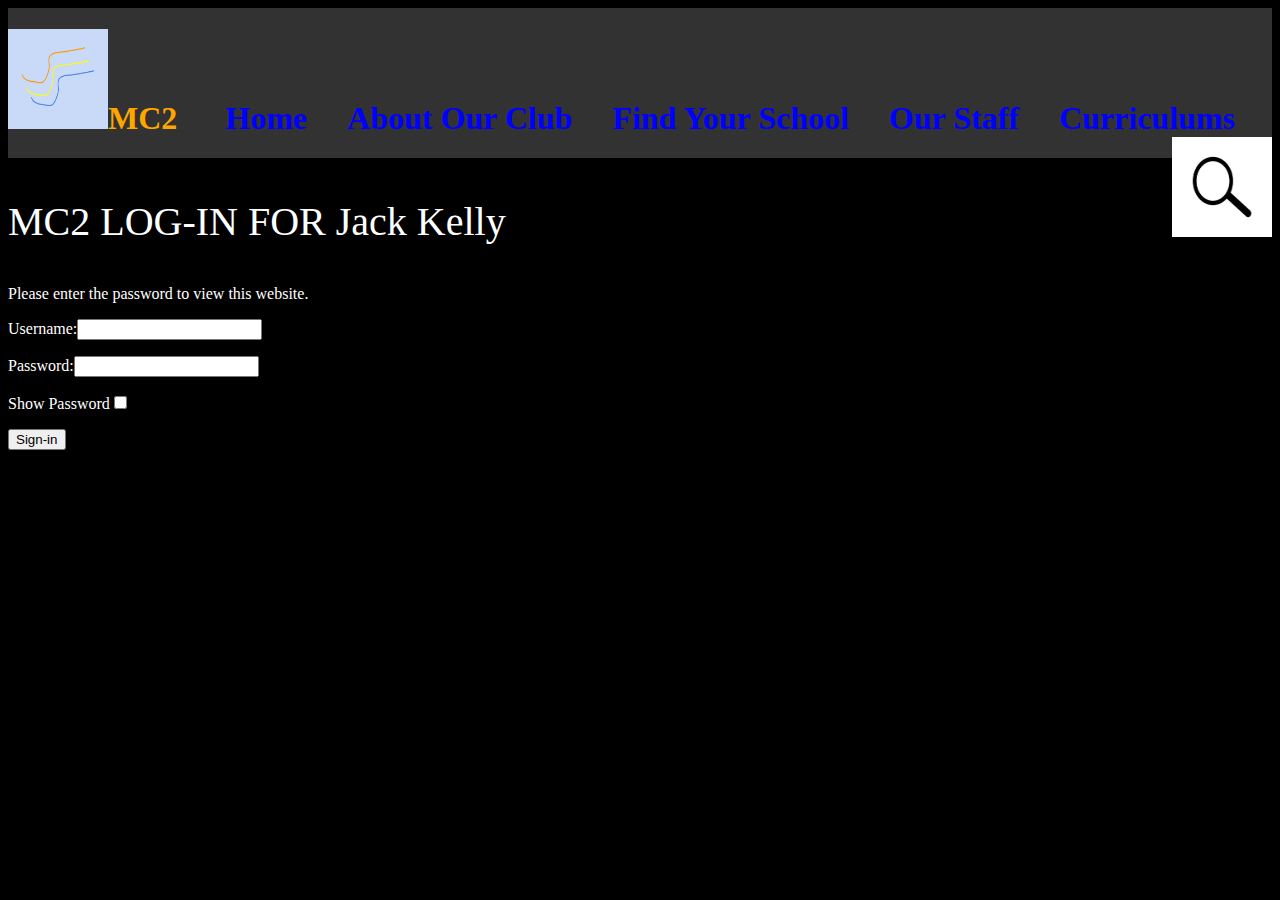
<file: staff-log-in.html>
<!DOCTYPE html>
  <html>
    <head>
      <link rel="stylesheet" href="style.css">
      <title> Login - 122232 </title>
      <link rel="icon" type="image/x-icon" href="gajlogo.png">
        <script>
          function checkUsername() {
          var username = document.getElementById("usernameBox");
          var usernameText = username.value;
          if(usernameText == "Jack-Kelly") {
            return true;
          }
          else if(usernameText == "Nicole-Aubry") {
            return true;
          }
          alert("Access denied! Incorrect password or username!");
          return false;
          }
          function checkPassword() {
          var password = document.getElementById("passwordBox");
          var passwordText = password.value;
          if(passwordText == "022116") {
            return true;
          }
          else if(passwordText == "MC2_Starter_Password") {
            return true;
          }
          alert("Access denied! Incorrect password or username!");
          return false;
          }
          function checklink() {
            if(usernameText == "Jack-Kelly")(passwordText == "Creater-of-MCTWO"); {
              {window.location.href = "db87e8qegdbhj3iq839etg7dbeye7e1y9eh8d31hvnce9yene1y.html";}
            }
            else if(usernameText == "Nicole-Aubry")(passwordText == "122232"); {
                {window.location.href = "143678838yhuid8eyh7eghudf3876f7h8fv3fr73gyyr8h3rh138.html";}
                return true;
            }
            return false;
          }
          function showPassword() {
            var x = document.getElementById("passwordBox");
            if (x.type === "password") {
              x.type = "text";
            } else {
              x.type = "password";
            }
          }
        </script>
    </head>
    <body>
      <div class="header">
        <h1> <img src="gajlogo.png" height="100" width="100"><span class="orange">MC2</span> .....<a href="Home.html">Home</a>.....<a href="AOC.html">About Our Club</a>.....<a href="FYS.html">Find Your School</a>.....<a href="Our_Staff.html">Our Staff</a>.....<a href="curriculums.html">Curriculums</a><a href="search.html"><img style="float: right;" src="search.jpg" height="100" width="100" onclick=""></a></h1>
      </div>
      </div style="float: center;">
      <div style="align-content: center;"
        <img src="coding-4.jpg" height="500px" width="100%" alt="Image of MC2 students coding"/>
        <p style="font-size: 30pt;">MC2 LOG-IN FOR Jack Kelly</p>
        <p>Please enter the password to view this website.</p>
        <p>Username:<input id="usernameBox" type="text"/></p>
        <p>Password:<input id="passwordBox" type="password"/></p>
        <p>Show Password<input type="checkbox" onclick="return showPassword()"></p>
        <button onclick="return checkUsername(); return checkPassword(); return checklink();">Sign-in</button>
        Click here to submit password and view website
        </a>
        <br>
        <br>
      </div>
    </div>
  </body>
</html>
</file>
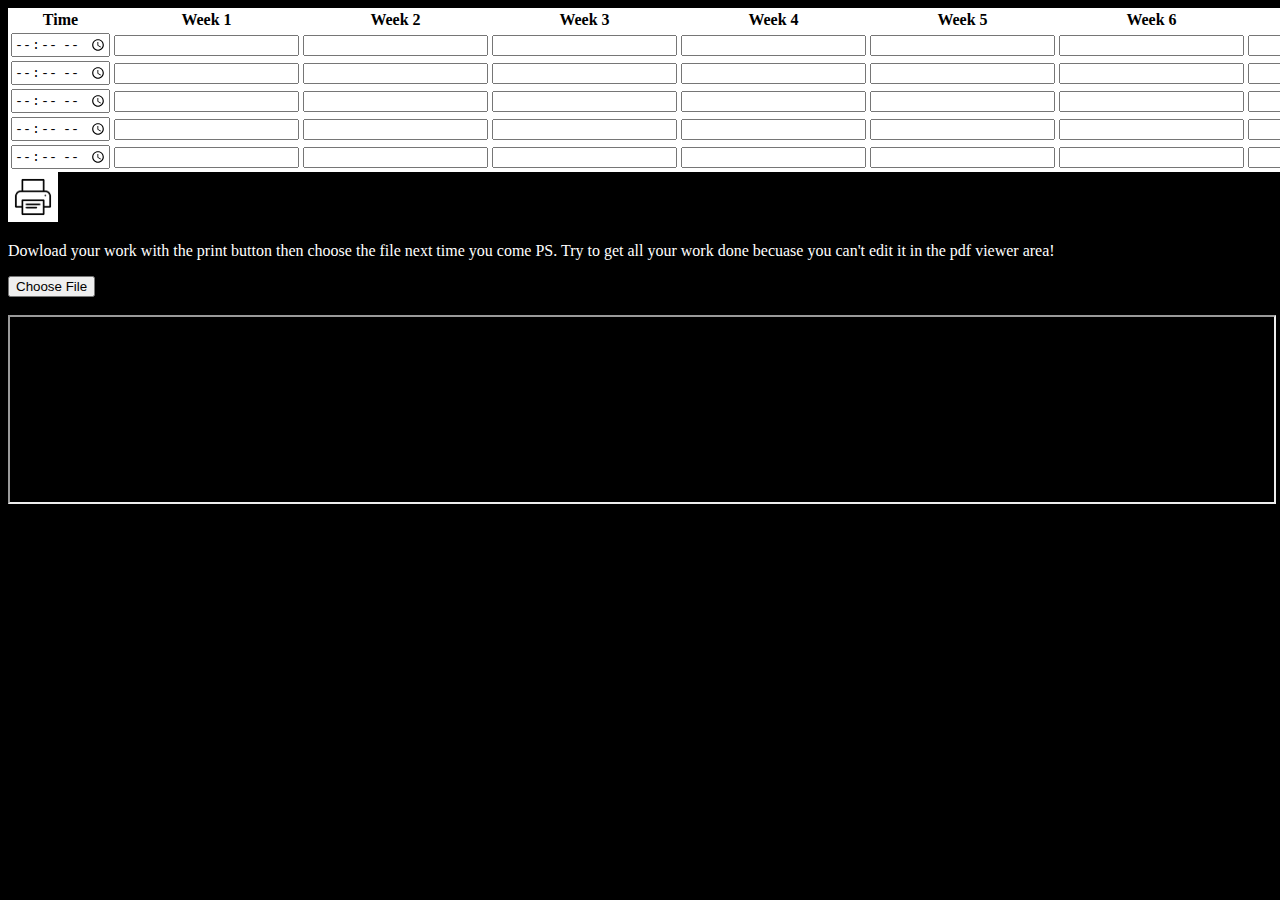
<file: staff-table.html>
<!DOCTYPE html>
<html>
  <head>
    <link rel="stylesheet" href="style.css">
    <title> Ms. Aubry - Home </title>
    <link rel="icon" type="image/x-icon" href="gajlogo.png">
    <style>
        td {
            width: 25px;
        }
    </style>
  </head>
  <body>
    <table>
        <tr>
            <th>Time</th>
            <th>Week 1</th>
            <th>Week 2</th>
            <th>Week 3</th>
            <th>Week 4</th>
            <th>Week 5</th>
            <th>Week 6</th>
            <th>Week 7</th>
            <th>Week 8</th>
            <th>Week 9</th>
            <th>Week 10</th>
            <th>Week 11</th>
            <th>Week 12</th>
            <th>Week 13</th>
            <th>Week 14</th>
            <th>Week 15</th>
        </tr>
        <tr>
            <td><input id="time-box" type="time"></td>
            <td><input id="text-box" type="text"></td>
            <td><input id="text-box" type="text"></td>
            <td><input id="text-box" type="text"></td>
            <td><input id="text-box" type="text"></td>
            <td><input id="text-box" type="text"></td>
            <td><input id="text-box" type="text"></td>
            <td><input id="text-box" type="text"></td>
            <td><input id="text-box" type="text"></td>
            <td><input id="text-box" type="text"></td>
            <td><input id="text-box" type="text"></td>
            <td><input id="text-box" type="text"></td>
            <td><input id="text-box" type="text"></td>
            <td><input id="text-box" type="text"></td>
            <td><input id="text-box" type="text"></td>
            <td><input id="text-box" type="text"></td>
        </tr>
        <tr>
            <td><input id="time-box" type="time"></td>
            <td><input id="text-box" type="text"></td>
            <td><input id="text-box" type="text"></td>
            <td><input id="text-box" type="text"></td>
            <td><input id="text-box" type="text"></td>
            <td><input id="text-box" type="text"></td>
            <td><input id="text-box" type="text"></td>
            <td><input id="text-box" type="text"></td>
            <td><input id="text-box" type="text"></td>
            <td><input id="text-box" type="text"></td>
            <td><input id="text-box" type="text"></td>
            <td><input id="text-box" type="text"></td>
            <td><input id="text-box" type="text"></td>
            <td><input id="text-box" type="text"></td>
            <td><input id="text-box" type="text"></td>
            <td><input id="text-box" type="text"></td>
        </tr>
        <tr>
            <td><input id="time-box" type="time"></td>
            <td><input id="text-box" type="text"></td>
            <td><input id="text-box" type="text"></td>
            <td><input id="text-box" type="text"></td>
            <td><input id="text-box" type="text"></td>
            <td><input id="text-box" type="text"></td>
            <td><input id="text-box" type="text"></td>
            <td><input id="text-box" type="text"></td>
            <td><input id="text-box" type="text"></td>
            <td><input id="text-box" type="text"></td>
            <td><input id="text-box" type="text"></td>
            <td><input id="text-box" type="text"></td>
            <td><input id="text-box" type="text"></td>
            <td><input id="text-box" type="text"></td>
            <td><input id="text-box" type="text"></td>
            <td><input id="text-box" type="text"></td>
        </tr>
        <tr>
            <td><input id="time-box" type="time"></td>
            <td><input id="text-box" type="text"></td>
            <td><input id="text-box" type="text"></td>
            <td><input id="text-box" type="text"></td>
            <td><input id="text-box" type="text"></td>
            <td><input id="text-box" type="text"></td>
            <td><input id="text-box" type="text"></td>
            <td><input id="text-box" type="text"></td>
            <td><input id="text-box" type="text"></td>
            <td><input id="text-box" type="text"></td>
            <td><input id="text-box" type="text"></td>
            <td><input id="text-box" type="text"></td>
            <td><input id="text-box" type="text"></td>
            <td><input id="text-box" type="text"></td>
            <td><input id="text-box" type="text"></td>
            <td><input id="text-box" type="text"></td>
        </tr>
        <tr>
            <td><input id="time-box" type="time"></td>
            <td><input id="text-box" type="text"></td>
            <td><input id="text-box" type="text"></td>
            <td><input id="text-box" type="text"></td>
            <td><input id="text-box" type="text"></td>
            <td><input id="text-box" type="text"></td>
            <td><input id="text-box" type="text"></td>
            <td><input id="text-box" type="text"></td>
            <td><input id="text-box" type="text"></td>
            <td><input id="text-box" type="text"></td>
            <td><input id="text-box" type="text"></td>
            <td><input id="text-box" type="text"></td>
            <td><input id="text-box" type="text"></td>
            <td><input id="text-box" type="text"></td>
            <td><input id="text-box" type="text"></td>
            <td><input id="text-box" type="text"></td>
        </tr>
    </table>
    <div><img src="print.png" onclick="window.print()" width="50px" height="50px"/></div>
    <p>Dowload your work with the print button then choose the file next time you come PS. Try to get all your work done becuase you can't edit it in the pdf viewer area!</p>
    <form>
    <input type="file" id="pdfUpload" accept="application/pdf">
    <br><br>
    <iframe id="pdfPreview" width="100%" height="185"></iframe>
    </form>
    <script>
        document.getElementById('pdfUpload').addEventListener('change', function(event) {
            const file = event.target.files[0];
            if (file.type === "application/pdf") {
                const fileURL = URL.createObjectURL(file);
                document.getElementById('pdfPreview').src = fileURL;
            } else {
                alert("Please upload a valid PDF file.");
            }
        });
    </script>
</body>
</html>
</file>
<file: style.css>
body {
    background: rgb(0, 0, 0);
  }
  p {
    color: rgb(255, 255, 255);
    font-size: inherit;
  }
  h1 {
    color: transparent;
  }
  .header {
    height: 150px;
    width: 100%;
    background-color: rgb(50, 50, 50);
    align-content: center;
  }
  .button {
    color: gray;
  }
  .align-left {
    align-self: baseline; right: auto;
  }
  h2 {
    color: white;
    text-align: center;
    font-size: 50px;
  }
  .divs {
    margin: 5px;
    width: 25%;
    float: left;
    border: 4px solid lightslategray;
   }
   .pad {
    padding: 25px;
   }
   table {
    background-color: white;
   }
   h3 {
    color: white;
   }
   img {
    max-width: inherit;
   }
   a:link {
    color: blue;
    text-decoration: none;
  }
  
  a:visited {
    color: blue;
    text-decoration: none;
  }
  
  a:hover {
    color: blue;
    text-decoration: none;
  }
  
  a:active {
    color: blue;
    text-decoration: none;
  }
  .orange {
    color: orange;
  }
  a {
    font-size: inherit;
  }
  .footer {
    background-color: rgb(50, 50, 50);
    width: 100%;
    height: fit-content;
  }
</file>
